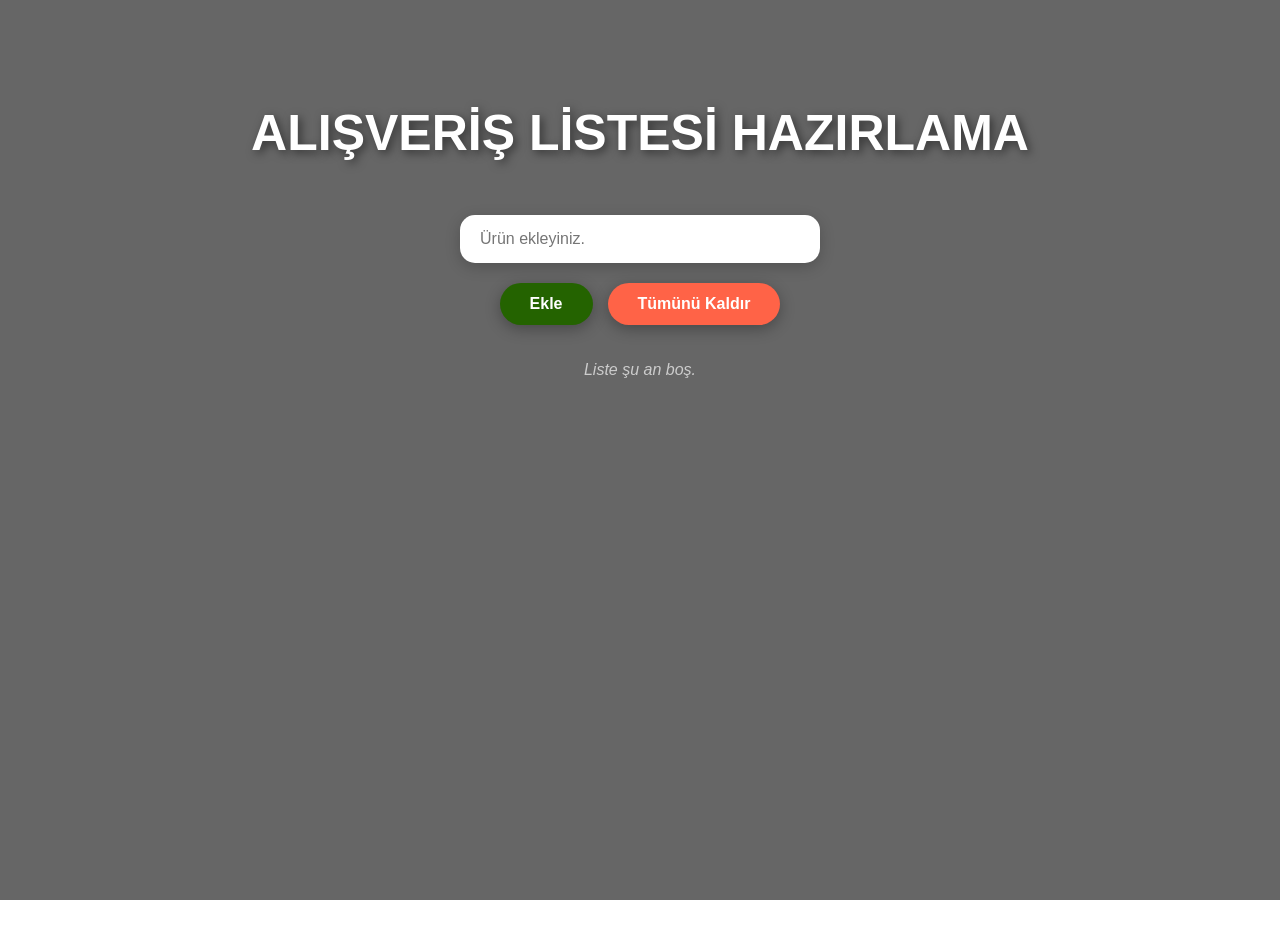
<file: index.html>
<!DOCTYPE html>
<html lang="en">
<head>
    <meta charset="UTF-8">
    <meta name="viewport" content="width=device-width, initial-scale=1.0">
    <title>UYGULAMA</title>

    <link rel="stylesheet" href="https://cdn.jsdelivr.net/npm/bootstrap-icons@1.11.3/font/bootstrap-icons.min.css">
    <link rel="stylesheet" href="index.css">

</head>
<body>
    
    <h1>ALIŞVERİŞ LİSTESİ HAZIRLAMA</h1>
    <div class="input-wrapper">
    <input type="text" id="todoInput" placeholder="Ürün ekleyiniz." oninput="toggleClearButton()">
    <i class="bi bi-x-lg" id="clearInput" onclick="temizle()"></i>
</div>
    <div style="display: flex; gap: 15px; justify-content: center; margin-bottom: 20px;">
        <button class="ekle" onclick="ekle()">Ekle</button>
        <button class="delete" onclick="kaldir()">Tümünü Kaldır</button>
    </div>

    <p id="emptyMessage" style="text-align: center; color: #ccc; font-style: italic;">Liste şu an boş.</p>    

        <ul id="todoList">

        </ul>

</body>


<script>
    const todoInput=document.getElementById("todoInput")  
    const todoList=document.getElementById("todoList")

    todoInput.addEventListener("keypress", function(e) {
    // Eğer basılan tuş "Enter" ise (Key Code 13)
    if (e.key === "Enter") {
        // Sayfanın yenilenmesini engelle (bazı form yapılarında gerekebilir)
        e.preventDefault();
        // Daha önce yazdığın ekle() fonksiyonunu çalıştır
        ekle();
    }
});

function kontrolEt(){
    const emptyMessage = document.getElementById("emptyMessage")

    if (todoList.children.length===0){
        emptyMessage.style.display="block"
    }else{
        emptyMessage.style.display="none"
    }
}

function ekle() {
    const todoValue = todoInput.value; // Kutudaki değeri aldık

    if (todoValue === "") {
        alert("Lütfen bir ürün giriniz!");
        return;
    }

    // 1. Yeni bir li oluştur
    const li = document.createElement("li");
    
    // 2. Metni bir span içine koyalım (Daha düzenli durur)
    const span = document.createElement("span");
    span.innerText = todoValue;

    // 3. Çarpı simgesini (i) oluştur
    const deleteBtn = document.createElement("i");
    deleteBtn.className = "bi bi-x-lg";
    deleteBtn.style.cursor = "pointer";
    
    // Silme fonksiyonu
    deleteBtn.onclick = function() {
        li.remove(); // Direkt li'yi silmek daha kolaydır
        kontrolEt()
    }

    // 4. Hiyerarşiyi kur (Önce metni, sonra butonu ekle)
    li.appendChild(span);
    li.appendChild(deleteBtn);
    todoList.appendChild(li);

    // 5. Inputu temizle
    todoInput.value = "";
    kontrolEt()

}

function kaldir() {
        if (todoList.children.length === 0) {
            alert("Liste zaten boş!");
            return;
        }

        if (confirm("Tüm listeyi silmek istediğine emin misin?")) {
            todoList.innerHTML = "";
            kontrolEt()
            // Eğer localStorage kullanıyorsan şu satırı da ekle:
            // localStorage.removeItem("ekle"); 
        }
    }

const clearBtn = document.getElementById("clearInput");

// Yazı yazıldıkça butonu kontrol eder
function toggleClearButton() {
    if (todoInput.value.length > 0) {
        clearBtn.style.display = "block";
    } else {
        clearBtn.style.display = "none";
    }
}

// Çarpıya basınca inputu temizler
function temizle() {
    todoInput.value = "";
    toggleClearButton(); // Tekrar gizlemek için
    todoInput.focus();   // Kullanıcı hemen yeni bir şey yazabilsin diye odaklan
}

// Mevcut ekle() fonksiyonunun içine de ekle ki ürün eklendiğinde çarpı gizlensin
// (ekle fonksiyonunun en sonuna todoInput.value = "" satırından sonra ekleyebilirsin)
// toggleClearButton();    


</script>
</html>
</file>
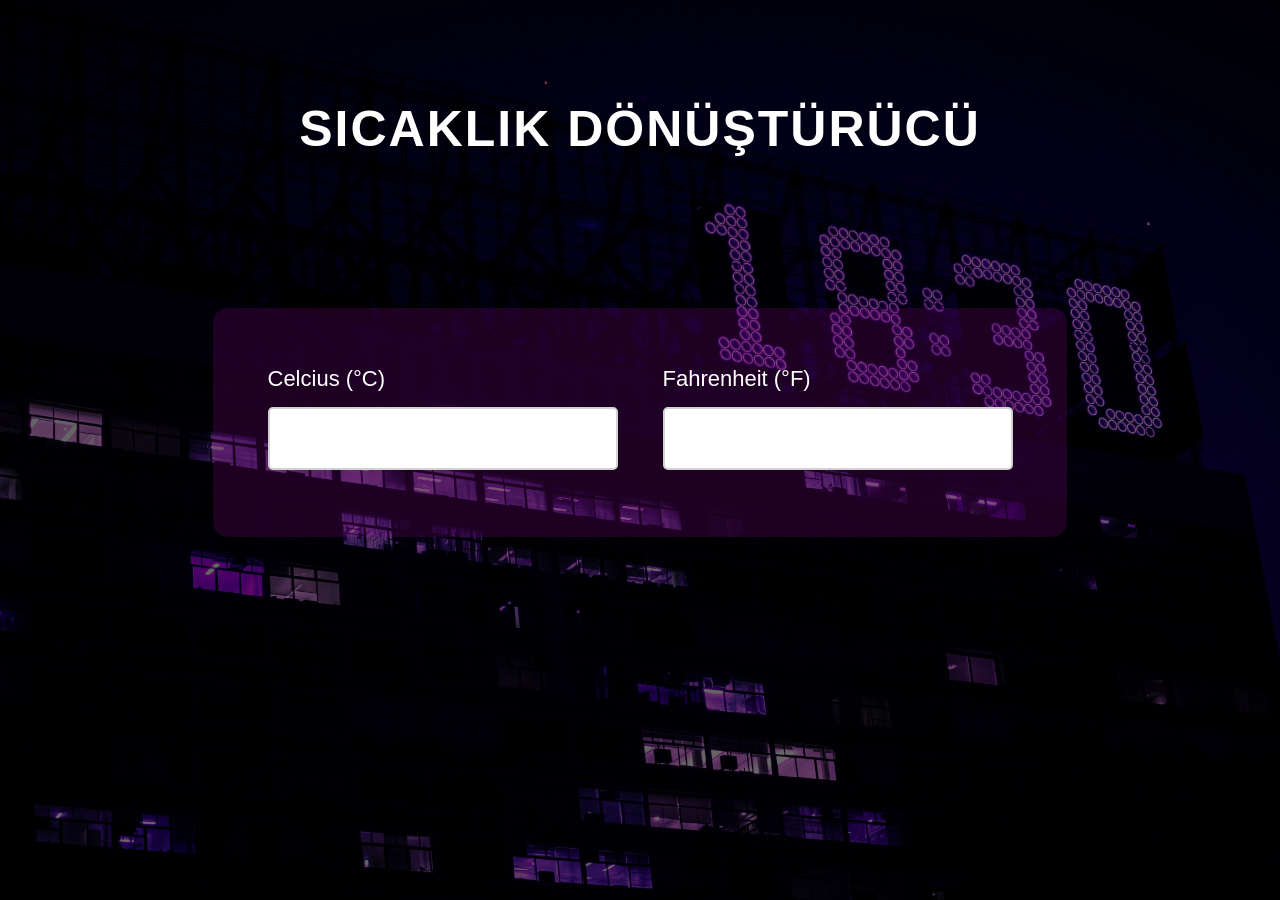
<file: sicaklikDonusturme/index.html>
<!DOCTYPE html>
<html lang="en">
<head>
    <meta charset="UTF-8">
    <meta name="viewport" content="width=device-width, initial-scale=1.0">
    <title>Sıcaklık Dönüştürücü</title>
    <link rel="stylesheet" href="index.css">
</head>
<body>
    <h1 class="ana-baslik">SICAKLIK DÖNÜŞTÜRÜCÜ</h1>
<div id="container">
    <div id="donusturuculer">
        <div class="input-grup">
            <label for="cel">Celcius (°C)</label>
            <input type="number" id="cel" oninput="celToFah()">
        </div>

        <div class="input-grup">
            <label for="feh">Fahrenheit (°F)</label>
            <input type="number" id="feh" oninput="fahToCel()">
        </div>
    </div>
</div>
</body>

<script>
    const cel = document.getElementById("cel")
    const feh = document.getElementById("feh")

    function celToFah(){
        let output = (parseFloat(cel.value)*9/5)+32;
        feh.value=parseFloat(output.toFixed(2));
    }

    function fahToCel(){
        let output = (parseFloat(feh.value)-32)*5/9;
        cel.value=parseFloat(output.toFixed(2));
    }
</script>
</html>
</file>
<file: index.css>
body {
        background-image: linear-gradient(rgba(0, 0, 0, 0.6), rgba(0, 0, 0, 0.6)), 
            url('https://images.unsplash.com/photo-1542838132-92c53300491e?ixlib=rb-1.2.1&auto=format&fit=crop&w=1350&q=80');
        background-position: center;
        background-size: cover;
        background-attachment: fixed;
        background-repeat: no-repeat;
        margin: 0;
        display: flex;
        flex-direction: column;
        align-items: center;
        min-height: 100vh;
        padding-top: 50px;
        font-family: 'Segoe UI', Tahoma, Geneva, Verdana, sans-serif; /* Daha modern font */
        color: white;
    }

    h1 {
        font-size: 50px;
        padding: 20px;
        transition: 0.4s ease;
        cursor: pointer;
        text-shadow: 3px 3px 10px rgba(0,0,0,0.5); /* Okunabilirliği artırdık */
    }

    h1:hover {
        color: orange;
        transform: translateY(-5px); /* Büyümek yerine yukarı kaysın, daha şık durur */
    }

    input {
        padding: 15px 20px;
        width: 300px; /* Genişliği sabitledik */
        border: none;
        border-radius: 15px; /* Daha yuvarlak hatlar */
        margin-bottom: 20px;
        outline: none;
        font-size: 16px;
        box-shadow: 0 4px 15px rgba(0,0,0,0.2);
        transition: 0.3s ease;
    }

    input:focus {
        width: 350px;
        box-shadow: 0 4px 20px orange;
    }

    .ekle {
        all: unset;
        background-color: rgb(36, 99, 0);
        padding: 12px 30px;
        color: white;
        font-weight: bold;
        display: flex;
        border-radius: 25px;
        cursor: pointer;
        transition: 0.3s;
        box-shadow: 0 4px 15px rgba(0,0,0,0.3);
    }

    .ekle:hover {
        background-color: rgb(50, 136, 0);
        transform: scale(1.05);
        box-shadow: 0 6px 20px rgba(255, 165, 0, 0.4);
    }

    ul {
        list-style-type: none;
        padding: 0;
        width: 100%;
        max-width: 500px;
        margin-top: 30px;
        display: flex;
        flex-wrap: wrap;
        gap: 15px;
        justify-content: center;
    }

    li {
        background: rgba(255, 166, 0, 0.384); /* Tam siyah yerine hafif transparan */
        backdrop-filter: blur(5px); /* Cam efekti */
        margin-bottom: 15px;
        padding: 15px 25px;
        border-radius: 15px;
        display: flex;
        justify-content: space-between;
        align-items: center;
        border: 1px solid rgba(255, 255, 255, 0.1);
        box-shadow: 0 10px 20px rgba(0,0,0,0.2);
        animation: slideIn 0.3s ease-out; /* Yeni eleman gelme efekti */
        transition: 0.4s;
            &:hover{
                background-color: rgba(255, 255, 255, 0.1);
                transition: 0.4s;
            }
    }

    @keyframes slideIn {
        from { opacity: 0; transform: translateX(-20px); }
        to { opacity: 1; transform: translateX(0); }
    }

    span {
        font-size: 18px;
        letter-spacing: 0.5px;
    }

    i {
        color: #ff4d4d;
        font-size: 20px;
        transition: 0.3s;
    }

    i:hover {
        color: #ff0000;
        transform: rotate(90deg) scale(1.2); /* Silme ikonuna dönme efekti */
    }

    .delete {
        all: unset;
        background-color: tomato;
        padding: 12px 30px;
        color: white;
        font-weight: bold;
        display: flex;
        border-radius: 25px;
        cursor: pointer;
        transition: 0.3s;
        box-shadow: 0 4px 15px rgba(0,0,0,0.3);
    }

    .delete:hover {
        background-color: rgb(245, 58, 25);
        transform: scale(1.05);
        box-shadow: 0 6px 20px rgba(255, 165, 0, 0.4);
    }

    /* Input ve çarpı ikonunu sarmalayan div */
.input-wrapper {
    position: relative;
    display: flex;
    align-items: center;
    justify-content: center;
}

/* Çarpı ikonunun konumu ve başlangıçta gizli olması */
#clearInput {
    position: absolute;
    right: 15px;
    top: 11px; /* Inputun padding değerine göre ayarlayabilirsin */
    color: #888;
    cursor: pointer;
    display: none; /* Başlangıçta gizli */
    transition: 0.2s;
    font-size: 18px;
}

#clearInput:hover {
    color: #ff4d4d;
}

/* Inputun sağ tarafında ikona yer açmak için padding-right ekledik */
input {
    padding-right: 40px !important; 
}

@media screen and (max-width:768px){
    input{
        width: 250px;
    }
    input:focus{
        width: 260px;
    }
    body{
        text-align: center;
    }
}
</file>
<file: sicaklikDonusturme/index.css>
body{
    background-image: linear-gradient(rgba(0, 0, 0, 0.6), rgba(0, 0, 0, 0.6)), 
                      url('/sicaklikDonusturme/img/temp.jpg');
    background-position: center;
    background-size: cover;
    background-attachment: fixed;
    margin: 0;
    padding: 0;
    font-size: 20px;
    font-family: 'Trebuchet MS', 'Lucida Sans Unicode', 'Lucida Grande', 'Lucida Sans', Arial, sans-serif;
}

.ana-baslik {
    text-align: center;
    color: white; 
    margin-top: 100px; 
    margin-bottom: -50px;
    font-size: 50px;
    letter-spacing: 2px; 
    transition: 0.3s ease;
        &:hover{
            color: rgb(247, 129, 247);
            transition: 0.3s ease;
            cursor: pointer;
            transform: translateY(12px)
        }
}

#container{
    display: flex;
    flex-direction: column;
    justify-content: center;
    align-items: center;
    margin: 30px auto;
    text-align: center;
    height: 25vh;
    width: 850px;
    background-color: rgba(173, 2, 173, 0.171);
    margin: 200px auto;
    border-radius: 15px;
    transition: all 0.4s cubic-bezier(0.175, 0.885, 0.32, 1.275); /* Daha doğal bir esneme */
    border: 2px solid transparent;
}

#container:hover {
    transform: translateY(-10px) scale(1.02); /* Hafif yukarı kalkar ve büyür */
    box-shadow: 0 20px 40px rgba(0, 0, 0, 0.2); /* Derinlik katar */
    border: 2px solid rgb(173, 2, 173); 
    background-color: rgba(173, 2, 173, 0.473);
}
#donusturuculer{
    color: white;
    display: flex;
    flex-direction: row;
    align-items: flex-start;
    gap: 45px;
}

.input-grup {
    display: flex;
    flex-direction: column; /* Label'ı inputun üstüne koyar */
    align-items: flex-start; /* Yazıları sola yaslar */
}

label {
    font-size: 22px;
    margin-bottom: 5px; /* Yazı ile input arasındaki boşluk */
}

input{
    padding: 15px;
    color: rgb(100, 2, 100);
    font-family:'Segoe UI', Tahoma, Geneva, Verdana, sans-serif;
    font-size: 25px;
    border-radius: 5px;
    outline: none;
    transition: 0.4s ease;
    border: 2px solid #d2d2d2;
    margin-top: 10px;
    margin-bottom: 10px;
        &:focus{
            border: 2px solid rgb(173, 2, 173);
            transition: 0.4s ease;
        }
}

@media screen and (max-width: 870px) {
    /* 1. Kapsayıcı genişliğini ekrana göre daraltıyoruz */
    #container {
        width: 90%; 
        height: auto; /* İçerik alt alta binince taşmaması için otomatik yükseklik */
        padding: 30px 0;
        margin: 150px auto;
    }

    /* 2. Asıl sihir burada: Yan yana olan kutuları alt alta getiriyoruz */
    #donusturuculer {
        flex-direction: column; 
        gap: 20px; /* Kutuların arasına dikey boşluk ekler */
        align-items: center; /* Kutuları ortalar */
    }

    /* 3. Inputların genişliğini kutuya göre ayarlıyoruz */
    input {
        width: 80%; /* Küçük ekranda inputlar çok dar kalmasın */
    }
}
</file>
